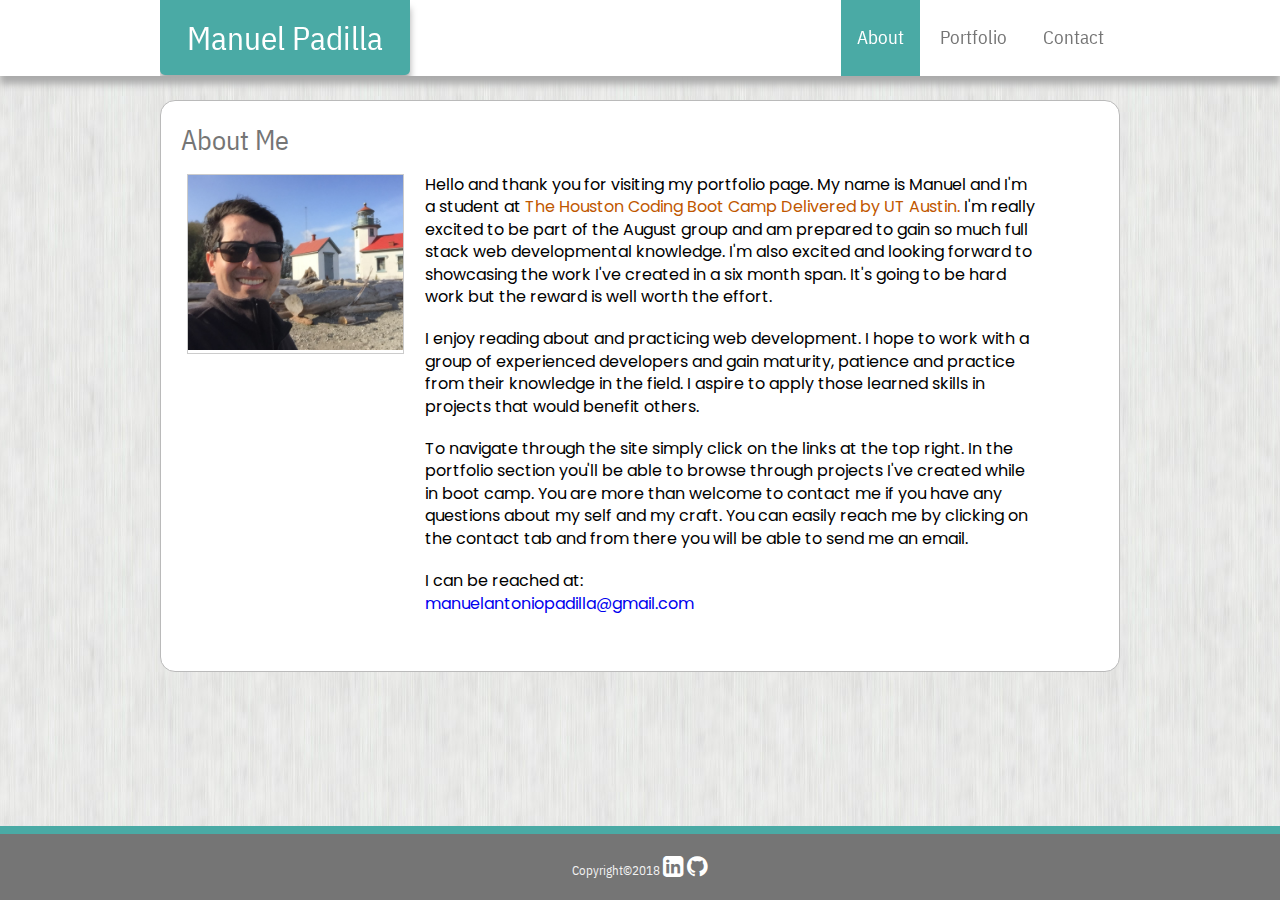
<file: index.html>
<!DOCTYPE html>
<html lang="en">
<head>
    <meta charset="UTF-8">
    <meta name="viewport" content="width=device-width, initial-scale=1.0">
    <meta http-equiv="X-UA-Compatible" content="ie=edge">
    <link href="https://fonts.googleapis.com/css?family=IBM+Plex+Sans+Condensed:600i|Poppins" rel="stylesheet">
    <link rel="stylesheet" href="https://cdnjs.cloudflare.com/ajax/libs/font-awesome/4.7.0/css/font-awesome.min.css">
    <link rel="stylesheet" href="assets/css/reset.css">
    <link rel="stylesheet" href="assets/css/style.css">
    <title>Manuel Padilla - About Me</title>
</head>

<body>
    <!-- Masthead -->

    <header id="masthead">
            <div class="container">
                <a href="index.html" id="logo">Manuel Padilla</a>
                <nav>
                    <a href="index.html" id="active">About</a>
                    <a href="portfolio.html">Portfolio</a>
                    <a href="contact.html">Contact</a>
                </nav>
            </div>
    </header>

    <!-- Content -->

    <main id="main-container">
        
        <div class="container">

            <h1>About Me</h1>

            <div class="responsive">
                <div class="gallery">
                    <a target="_blank" href="#">
                    <img src="assets/images/lighthouse.JPG" alt="Profile Image">
                    </a>
                </div>
            </div>

            <div id="#" class="bio">
                <p>Hello and thank you for visiting my portfolio page. My name is Manuel and I'm a student at <a href="https://houston.codingbootcamp.utexas.edu/" alt="Houston Coding Boot Camp UT Austin website" target="_blank"><span id="school">The Houston Coding Boot Camp Delivered by UT Austin.</span></a> I'm really excited to be part of the August group and am prepared to gain so much full stack web developmental knowledge. I'm also excited and looking forward to showcasing the work I've created in a six month span. It's going to be hard work but the reward is well worth the effort.</p>
                
                <p>I enjoy reading about and practicing web development. I hope to work with a group of experienced developers and gain maturity, patience and practice from their knowledge in the field. I aspire to apply those learned skills in projects that would benefit others.</p>
                
                <p>To navigate through the site simply click on the links at the top right. In the portfolio section you'll be able to browse through projects I've created while in boot camp. You are more than welcome to contact me if you have any questions about my self and my craft. You can easily reach me by clicking on the contact tab and from there you will be able to send me an email.</p>

                <p>I can be reached at:<br><a href="mailto:manuelantoniopadilla@gmail.com">manuelantoniopadilla@gmail.com</a></p>

                <div class="to-top">
                    <a href="#">Back to top</a>
                </div>
            </div>

        </div>
    </main> 

    <!--Footer-->

    <footer class="footer">
        <p>Copyright&copy;2018 <a class=white                          href="https://www.linkedin.com/in/manuel-a-padilla/" target="_blank" alt="Linkedin"><i class="fa fa-linkedin-square" style="font-size:24px"></i></a>
        <a class=white href="https://github.com/Manuel-Padilla" target="_blank" alt="Github"><i class="fa fa-github" style="font-size:24px"></i></a>
        </p>
    </footer>

</body>
</html>
</file>
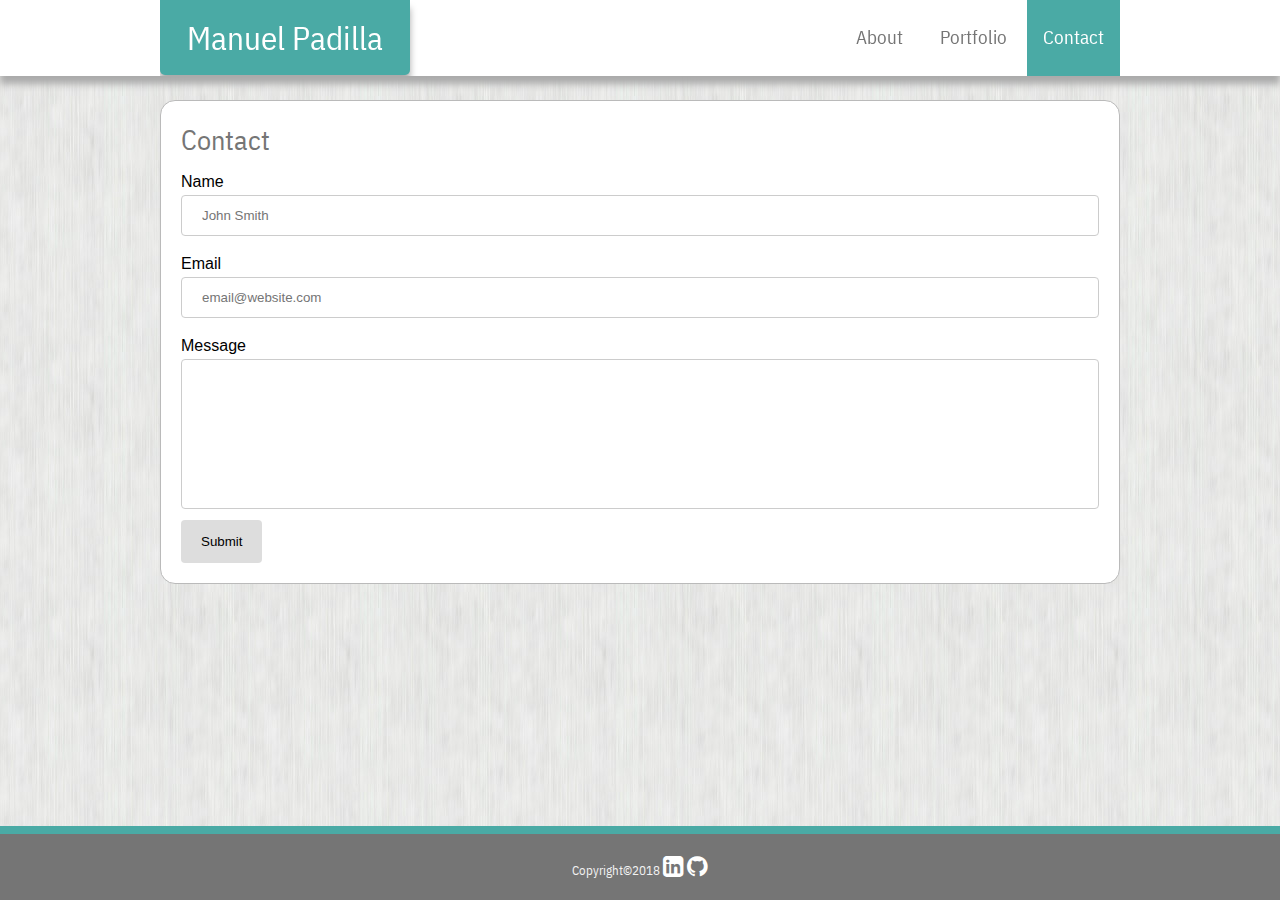
<file: contact.html>
<!DOCTYPE html>
<html lang="en">
<head>
    <meta charset="UTF-8">
    <meta name="viewport" content="width=device-width, initial-scale=1.0">
    <meta http-equiv="X-UA-Compatible" content="ie=edge">
    <link href="https://fonts.googleapis.com/css?family=IBM+Plex+Sans+Condensed:600i" rel="stylesheet">
    <link rel="stylesheet" href="https://cdnjs.cloudflare.com/ajax/libs/font-awesome/4.7.0/css/font-awesome.min.css">
    <link rel="stylesheet" href="assets/css/reset.css">
    <link rel="stylesheet" href="assets/css/style.css">
    <title>Manuel Padilla - About Me</title>
</head>


<body>
    <!-- Masthead -->

    <header id="masthead">
            <div class="container">
                <a href="index.html" id="logo">Manuel Padilla</a>
                <nav>
                    <a href="index.html">About</a>
                    <a href="portfolio.html">Portfolio</a>
                    <a href="contact.html" id="active">Contact</a>
                </nav>
            </div>
    </header>

    <!-- Form -->

    <main id="main-container">
        <div class="form-container">
            <h1>Contact</h1>

            <form>
                <label for="nameEntry">Name</label>
                <input type="text" id="nameEntry" name="name" placeholder="John Smith">

                <label for="emailEntry">Email</label>
                <input type="email" id="emailEntry" name="email" placeholder="email@website.com">

                <label for="messageEntry">Message</label>
                <textarea id="messageEntry"></textarea>

                <input type="submit" value="Submit">
            </form>
        </div>
    </main>

    <footer class="footer">
        <p>Copyright&copy;2018
            <a class=white href="https://www.linkedin.com/in/manuel-a-padilla/" target="_blank" alt="Linkedin"><i class="fa fa-linkedin-square" style="font-size:24px"></i></a>
            <a class=white href="https://github.com/Manuel-Padilla" target="_blank" alt="Github"><i class="fa fa-github" style="font-size:24px"></i></a>
        </p>
    </footer>

</body>
</html>
</file>
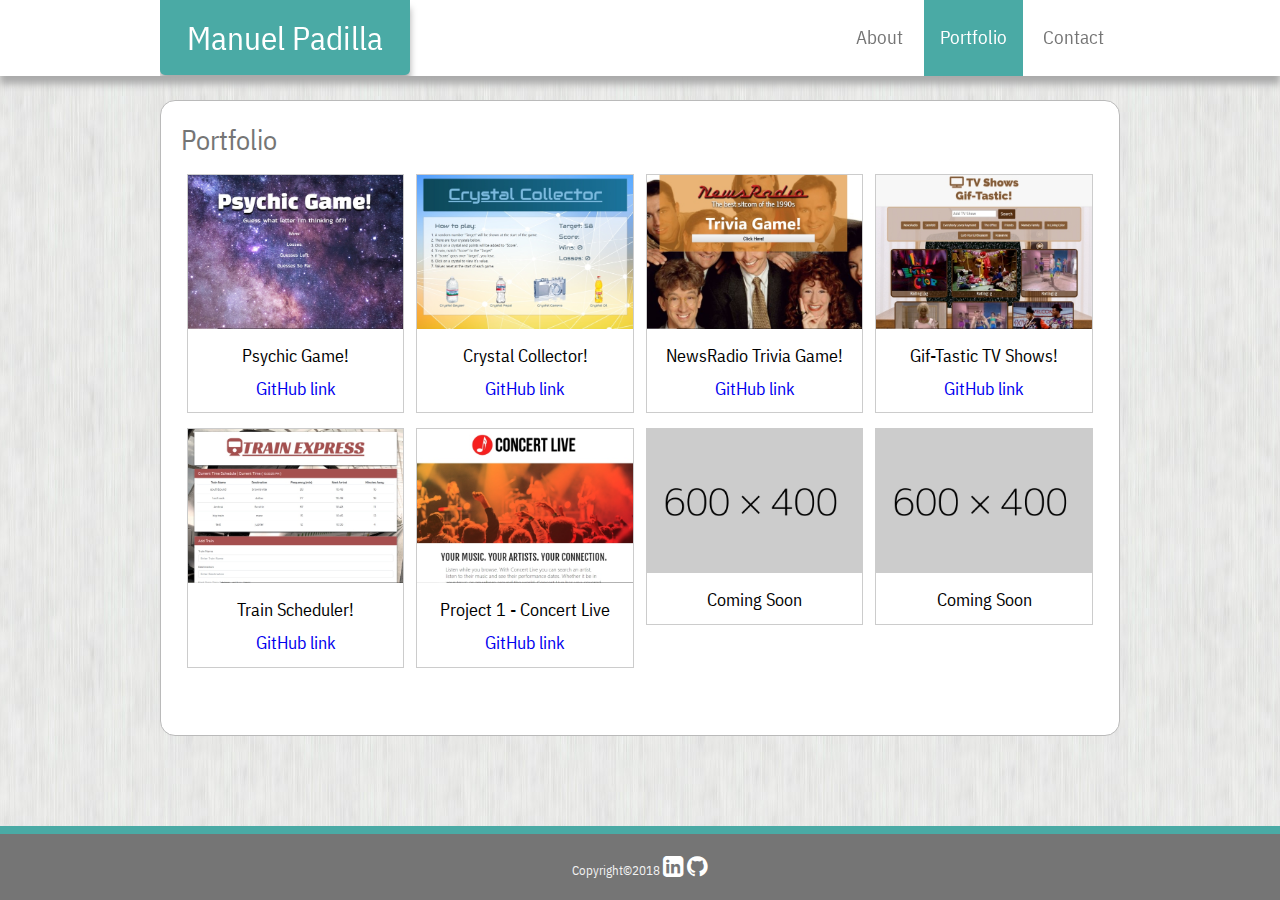
<file: portfolio.html>
<!DOCTYPE html>
<html lang="en">

<head>
  <meta charset="UTF-8">
  <meta name="viewport" content="width=device-width, initial-scale=1.0">
  <meta http-equiv="X-UA-Compatible" content="ie=edge">
  <link href="https://fonts.googleapis.com/css?family=IBM+Plex+Sans+Condensed:600i" rel="stylesheet">
  <link rel="stylesheet" href="https://cdnjs.cloudflare.com/ajax/libs/font-awesome/4.7.0/css/font-awesome.min.css">
  <link rel="stylesheet" href="assets/css/reset.css">
  <link rel="stylesheet" href="assets/css/style.css">
  <title>Manuel Padilla - About Me</title>
</head>


<body>
  <!-- Masthead -->

  <header id="masthead">
    <div class="container">
      <a href="index.html" id="logo">Manuel Padilla</a>
      <nav>
        <a href="index.html">About</a>
        <a href="portfolio.html" id="active">Portfolio</a>
        <a href="contact.html">Contact</a>
      </nav>
    </div>
  </header>

  <!-- Gallery -->

  <main id="main-container">
    <div class="container">

      <h1>Portfolio</h1>

      <div class="responsive">
        <div class="gallery">
          <a href="https://manuel-padilla.github.io/Psychic-Game/" target="_blank">
            <img src="assets\images\PsychicGame_portfolio.jpg" alt="Psychic Game!" width="600" height="400">
          </a>
          <div class="desc">Psychic Game!</div>
          <div class="github"><a href="https://github.com/Manuel-Padilla/Psychic-Game" target="_blank">GitHub link</a></div>
        </div>
      </div>

      <div class="responsive">
        <div class="gallery">
          <a href="https://manuel-padilla.github.io/unit-4-game/" target="_blank">
            <img src="assets\images\CrystalCollector_portfolio.jpg" alt="Crystal Collector!" width="600" height="400">
          </a>
          <div class="desc">Crystal Collector!</div>
          <div class="github"><a href="https://github.com/Manuel-Padilla/unit-4-game" target="_blank">GitHub link</a></div>
        </div>
      </div>

      <div class="responsive">
        <div class="gallery">
          <a href="https://manuel-padilla.github.io/TriviaGame/" target="_blank">
            <img src="assets\images\TriviaGame_portfolio.jpg" alt="NewsRadio Trivia Game!" width="600" height="400">
          </a>
          <div class="desc">NewsRadio Trivia Game!</div>
          <div class="github"><a href="https://github.com/Manuel-Padilla/TriviaGame" target="_blank">GitHub link</a></div>
        </div>
      </div>

      <div class="responsive">
        <div class="gallery">
          <a href="https://manuel-padilla.github.io/Gif-Tastic/" target="_blank">
            <img src="assets\images\GifTastic_portfolio.jpg" alt="Gif-Tastic TV Shows!" width="600" height="400">
          </a>
          <div class="desc">Gif-Tastic TV Shows!</div>
          <div class="github"><a href="https://github.com/Manuel-Padilla/Gif-Tastic" target="_blank">GitHub link</a></div>
        </div>
      </div>
      <br>
      <div class="responsive">
        <div class="gallery">
          <a href="https://manuel-padilla.github.io/Train-Scheduler/" target="_blank">
            <img src="assets\images\TrainSchedule_portfolio.jpg" alt="Train Scheduler!" width="600" height="400">
          </a>
          <div class="desc">Train Scheduler!</div>
          <div class="github"><a href="https://github.com/Manuel-Padilla/Train-Scheduler" target="_blank">GitHub link</a></div>
        </div>
      </div>

      <div class="responsive">
        <div class="gallery">
          <a href="https://manuel-padilla.github.io/Project1-ConcertLive/" target="_blank">
            <img src="assets\images\ConcertLive_portfolio.jpg" alt="Project 1 - Concert Live" width="600" height="400">
          </a>
          <div class="desc">Project 1 - Concert Live</div>
          <div class="github"><a href="https://github.com/Manuel-Padilla/Project1-ConcertLive" target="_blank">GitHub link</a></div>
        </div>
      </div>

      <div class="responsive">
        <div class="gallery">
          <a href="#" target="_blank">
            <img src="assets/images/placeholder-600x400.png" alt="placeholder-600x400" width="600" height="400">
          </a>
          <div class="desc">Coming Soon</div>
        </div>
      </div>

      <div class="responsive">
        <div class="gallery">
          <a href="#" target="_blank">
            <img src="assets/images/placeholder-600x400.png" alt="placeholder-600x400" width="600" height="400">
          </a>
          <div class="desc">Coming Soon</div>
        </div>
      </div>

      <div class="clearfix"></div>
      <br>

      <div class="to-top-portfolio">
        <a href="#">Back to top</a>
      </div>

    </div>
  </main>

  <!--Footer-->

  <footer class="footer">
    <p>Copyright&copy;2018
      <a class=white href="https://www.linkedin.com/in/manuel-a-padilla/" target="_blank" alt="Linkedin"><i class="fa fa-linkedin-square"
          style="font-size:24px"></i></a>
      <a class=white href="https://github.com/Manuel-Padilla" target="_blank" alt="Github"><i class="fa fa-github" style="font-size:24px"></i></a>
    </p>
  </footer>

</body>

</html>
</file>
<file: assets/css/style.css>
html {
    position: relative;
    min-height: 100%;
}

/* Apply to all elements */

*, *:before, *:after {
  box-sizing: border-box;
}

body {
    margin: 0;
    padding-bottom: 70px;
    background-image: url(../images/background.jpg);
    background-repeat: repeat;
    font-family: 'Poppins', sans-serif;
    display: flex;
    flex-direction: column;
}

h1 {
    font-family: 'IBM Plex Sans Condensed', sans-serif;
    margin: 5px 0 20px;
    font-size: 1.75rem;
    color: #757575;
}

p {
    margin: 20px 0;
    line-height: 140%;
}

/* General Masthead */

#masthead {
    position: fixed;
    width: 100%;
    margin: 0 0 30px;
    overflow: auto;
    color: #fff;
    background: #fff;
    box-shadow: 0px 8px 7px 0px #aaa;
    overflow: hidden;
}

header .container {
    width: 100%;
    max-width: 960px;
    margin: 0 auto;
    clear: both;
    overflow: hidden;
}

#logo {
    float: left;
    width: 250px;
    font-family: 'IBM Plex Sans Condensed', sans-serif;
    font-size: 33px;
    color: #fff;
    text-align: center;
    text-decoration: none;
    background: #4aaaa5;
    border-radius: 0px 0px 5px 5px;
    box-shadow: 0px 8px 7px 0px #aaa;
    line-height: 75px;
}

nav {
    float: right;
}
  
nav a {
    font-family: 'IBM Plex Sans Condensed', sans-serif;
    text-decoration: none;
	padding: 28px 16px;
    line-height: 75.5px;
    color: #757575;
    font-size: 14pt;
}

nav a:hover {
    border-left: 0 none;
    background-color: rgba(74, 189, 172, 0.5);
    color: #ffffff;
    border-radius: 0px 0px 5px 5px;
}

nav a#active {
    background-color: #4aaaa5;
    color: #ffffff;
}

/* index.html-Content */
  
#main-container {
    background: #fff;
    border: 1px solid #bababa;
    width: 100%;
    max-width: 960px;
    margin: 0 auto;
    clear: both;
    margin-top: 100px;
    padding: 20px;
    border-radius: 15px;
}
  
.profile-image {
    max-width: 15rem;
    border: .5px solid #333;
    height: auto;
    padding: 0;
    float: left;
    margin-right: 20px;
}

.bio {
    width: 70%;
    float: left;
    padding: 0 15px 0;
}

.bio p:first-child {
    margin-top: 0px;
}

.container a {
    text-decoration: none;
}

#school {
    color: #bf5700;
    font-family: 'Poppins', sans-serif;
}

div.to-top {
    visibility: hidden;
}

div.to-top-portfolio {
    visibility: hidden;
}

/* portfolio.html-Gallery */

div.gallery {
    border: 1px solid #ccc;
}

div.gallery:hover {
    border: 1px solid #777;
}

div.gallery img {
  width: 100%;
  height: auto;
}

div.desc {
  padding: 15px;
  text-align: center;
  font-family: 'IBM Plex Sans Condensed', sans-serif;
  font-size: 1.1rem;
}

div.github {
  padding: 0 0 15px;
  text-align: center;
  font-family: 'IBM Plex Sans Condensed', sans-serif;
  font-size: 1.1rem;
}

.responsive {
    padding: 0 6px;
    float: left;
    width: 24.99999%;
    margin-bottom: 15px;
}

/* contact.html-Contact */

.form-container {
    width: 100%;
    max-width: 960px;
    margin: 0 auto;
    clear: both;
}

form label {
    display: block;
    margin-top: 20px;
    margin-bottom: 5px;
}

input[type=text], input[type=email] {
    width: 100%;
    padding: 12px 20px;
    border-radius: 4px;
    border: 1px solid #ccc;
}

#messageEntry {
    width: 100%;
    height: 150px;
    resize: none;
    border: 1px solid #ccc;
    padding: 12px 20px;
    border-radius: 4px;
}

input[type=submit] {
    background-color: #ddd;
    padding: 14px 20px;
    margin-top: 8px;
    border-radius: 4px;
    border: none;
}

/* Footer */

.footer {
    position: absolute;
    right: 0;
    bottom: 0;
    left: 0;
    border-top: 8px solid #4aaaa5;
    background-color: #757575;
    font-family: 'IBM Plex Sans Condensed', sans-serif;
    text-align: center;
    color: #f2f2f2;
    font-size: 13px;
    /* flex-shrink: 0; */
}

/* Social Media Icons Footer */

.white, .white a {
    color: #fff;
}



/*********************************
Responsive layout - Media Queries
**********************************/

/**************
    980px
***************/
@media screen and (max-width: 980px) {
    .container {
        width: 100%;
    }
    
    #main-container {
        max-width: 95%;
      }

    .bio {
        width: 70%;
        float: left;
        padding: 0 15px 0;
    }
}


/**************
    768px
***************/
@media screen and (max-width: 768px) {
    .container {
        width: 100%;
    }

    .responsive {
        width: 49.99999%;
        margin: 6px 0;
    }

    #main-container {
        max-width: 95%;
      }

    .bio {
        padding-top: 10px;
        width: 100%;
        float: left;
    }

    .bio p {
        font-size: 1.0rem;
        text-align: left;
        line-height: 1.6;
    }

    div.to-top-portfolio {
        visibility: visible;
        text-align: center;
    }
}


/**************
    640px
***************/
@media screen and (max-width: 640px) {
    #masthead {
        position: static;
    }

    .container {
        width: 100%;
    }

    #logo {
        width: 100%;
        font-size: 36px;
        box-shadow: none;
    }

    nav {
        text-align: center;
        float: none;
    }

    #main-container {
        margin-top: 0px;
        max-width: 95%;
      }

    .profile-image {
        max-width: 16.2rem;
        margin-right: 0px;
    }

    .bio {
        padding-top: 20px;
        width: 100%;
        float: left;
    }
        
    .bio p {
        font-size: 1.0rem;
        text-align: left;
        line-height: 1.6;
    }

    .responsive {
        width: 100%;
    }
    
    div.to-top {
        visibility: visible;
    }

    div.to-top-portfolio {
        visibility: visible;
        text-align: center;
    }

    .footer p {
        font-size: 15px;
    }
}


.clearfix:after {
    content: "";
    display: table;
    clear: both;
}
</file>
